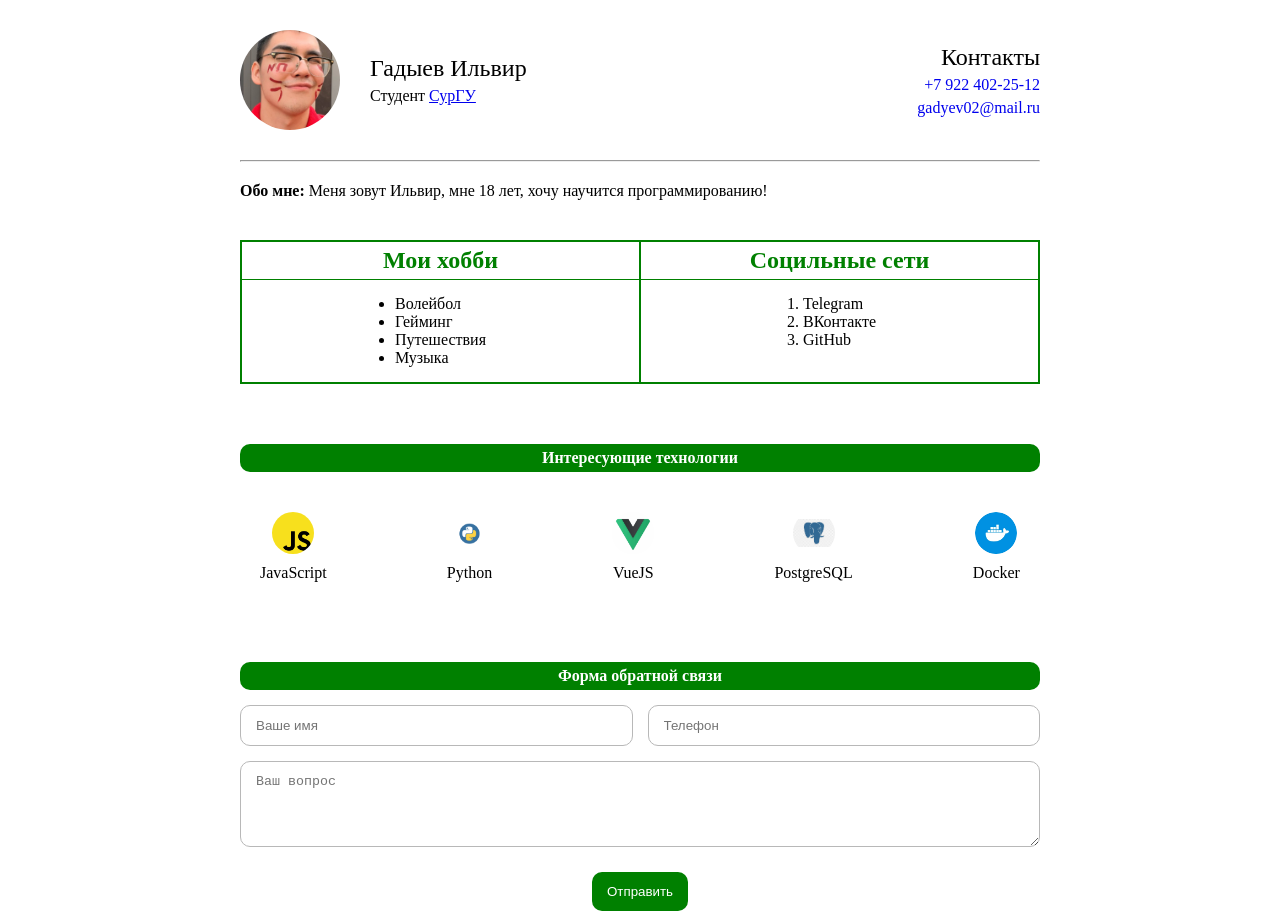
<file: Web/Laboratory 1/index.html>
<!DOCTYPE html>
<html lang="en">
<head>
    <meta charset="UTF-8">
    <meta name="viewport" content="width=device-width, initial-scale=1.0">
    <link rel="stylesheet" href="./style.css">
    <link rel="preconnect" href="https://fonts.googleapis.com">
    <link rel="preconnect" href="https://fonts.gstatic.com" crossorigin>
    <link href="https://fonts.googleapis.com/css2?family=Inter:wght@400;600;700&display=swap" rel="stylesheet">
    <title>Резюме - Гадыев Ильвир</title>
</head>
<body>
    <div class="wrapper">
        <div class="header">
            <div class = "photo"><img src="photo.jpg" alt="Photo"></div>
            <div class ="namemymy">
                <p class="header_namef">Гадыев Ильвир</p>
                <p class="header_role">Студент <a href="https://www.surgu.ru/index" target="_blank"> СурГУ</a></p>
            </div>
            <div class="contact">
                <p class="contact_title">Контакты</p>
                <p><a class="contact_id" href="number:+79224022512"> +7 922 402-25-12</a></p>
                <p><a class="contact_id" href="email:gadyev02@mail.ru"> gadyev02@mail.ru</a></p>
            </div>
        </div>
        <hr class = "divider">
        <div class="infome">
            <p><strong>Обо мне:</strong> Меня зовут Ильвир, мне 18 лет, хочу научится программированию!</p>
        </div>
        <div class="info">
            <div class="info_column">
                <h2 class="infoo">Мои хобби</h2>
                <ul class="info_list">
                    <li>Волейбол</li>
                    <li>Гейминг</li>
                    <li>Путешествия</li>
                    <li>Музыка</li>
                </ul>
            </div>
            <div class="info_column">
                <h2 class="infoo">Социльные сети</h2>
                <ol class="info_list">
                    <li class="info_list_item"><a href="https://t.me/tenosi" target="_blank">Telegram</a></li>
                    <li class="info_list_item"><a href="https://vk.ru/tenosi" target="_blank"> ВКонтакте</a></li>
                    <li class="info_list_item"><a href="https://github.com/tenosi" target="_blank">GitHub</a></li>
                </ol>
            </div>
        </div>
                <div class="interes_technologies">
            <div class="interes_title">Интересующие технологии</div>
            <div class="technologies">
                <div class="technologies_card">
                    <img src="logoJv.png" alt="JavaScript">
                    <span>JavaScript</span>
                </div>
                <div class="technologies_card">
                    <img src="logoPu.png" alt="Python">
                    <span>Python</span>
                </div>
                <div class="technologies_card">
                    <img src="loloVJ.png" alt="VueJS">
                    <span>VueJS</span>
                </div>
                <div class="technologies_card">
                    <img src="logoPost.png" alt="PostgreSQL">
                    <span>PostgreSQL</span>
                </div>
                <div class="technologies_card">
                    <img src="logoDo.png" alt="Docker">
                    <span>Docker</span>
                </div>
            </div>
        </div>
                <div class="shape_connection">
            <div class="shape_title">Форма обратной связи</div>

            <form class="feedback" action="#" method="post">
                <div class="reverse">
                    <input type="text" placeholder="Ваше имя" class="form_input" required>
                    <input type="tel" placeholder="Телефон" class="form_input" required>
                </div>

                <div class="reverse">
                    <textarea placeholder="Ваш вопрос" class="form_textarea" rows="4"></textarea>
                </div>

                <div class="shape_send">
                    <button type="submit" class="submit_btn">Отправить</button>
                </div>
            </form>
        </div>
    </div>
    
</body>
</html>
</file>
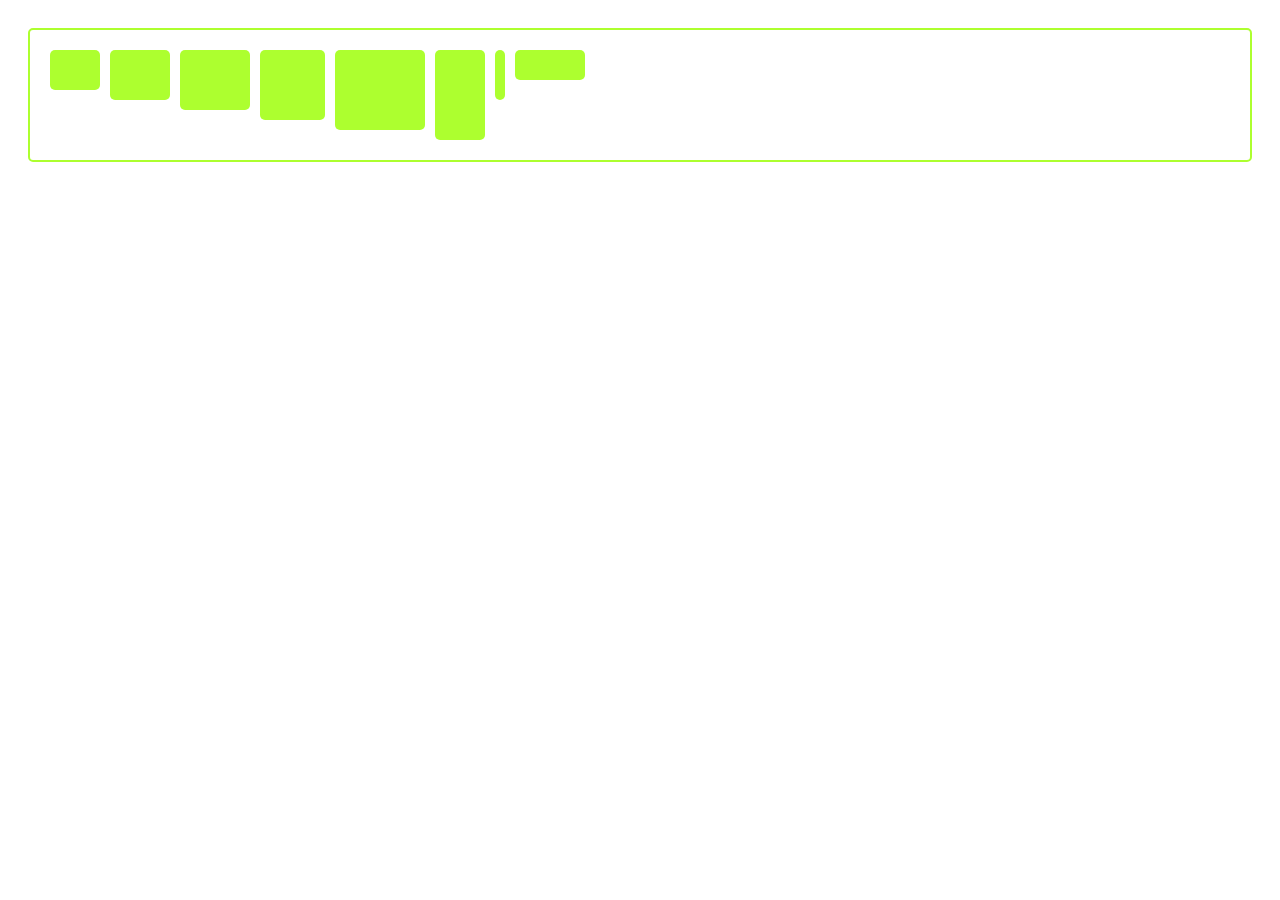
<file: Web/Laboratory 3/index.html>
<!DOCTYPE html>
<html lang="ru">
<head>
    <meta charset="UTF-8">
    <title>Объект</title>
    <link rel="stylesheet" href="style.css">
</head>
<body>
    <script src="script.js"></script>
</body>
</html>
</file>
<file: Web/Laboratory 1/style.css>
* {
  margin: 0;
  padding: 0;
}

.header_namef {
  font-size: 24px;
}


.contact_title {
  font-size: 24px;
}

.contact_id {
    text-decoration: none;
}

.header_role {
    text-decoration: none;
}

.wrapper {
  max-width: 800px;
  margin: 0 auto;
}

.header {
  display: flex;
  gap: 30px;
  padding: 30px 0;
}

.namemymy {
  flex-grow: 1;
  display: flex;
  flex-direction: column;
  justify-content: center;
  gap: 5px;
}

.contact {
  display: flex;
  gap: 5px;
  flex-direction: column;
  justify-content: center;
  align-items: flex-end;
}

.infome {
  margin-top: 20px;
}

.info {
  margin-top: 40px;
  display: grid;
  grid-template-columns: 1fr 1fr;
  border: 1px solid #008000;
}

.info_column {
  border: 1px solid #008000;
}

.infoo {
  border-bottom: 1px solid green;
  text-align: center;
  color: green;
  padding: 5px 0;
  font-weight: bold;
  display: flex;
  align-items: center;
  justify-content: center;
  flex-grow: 1;
}

.info_list {
  width: fit-content;
  margin: 0 auto;
  padding: 15px;
}

.info_list_item a:hover {
  cursor: pointer;
  color: green;
}

.info_list_item>a {
  color: black;
  text-decoration: none;
}

.interes_title {
  background: green;
  border-radius: 10px;
  text-align: center;
  color: white;
  font-weight: bold;
  padding: 5px 0;
  margin-top: 60px;
}

.technologies {
  display: flex;
  justify-content: space-between;
  margin-top: 20px;
}

.technologies_card {
  display: flex;
  flex-direction: column;
  gap: 10px;
  align-items: center;
  padding: 20px;
  border-radius: 10px;
  transition: all 0.5s ease-in-out;
}

.technologies_card>img {
  border-radius: 50%;
}

.technologies_card:hover {
  box-shadow: 0 4px 20px 0 #5a9645;
  cursor: pointer;
  background: green;
}

.form_input,
.form_textarea {
  border: 1px solid #B8B8B8;
  border-radius: 10px;
  padding: 12px 15px;
  width: 100%;

}

.form__textarea,
.submit_btn {
  grid-column-start: 1;
  grid-column-end: 3;
}

.submit_btn {
  width: fit-content;
  /* justify-self: center; */
  margin: 0 auto;
  color: white;
  background: green;
  border-radius: 10px;
  border: none;
  padding: 12px 15px;
}

.photo {
    width: 100px;
    height: 100px;
    border-radius: 50%;
    overflow: hidden;
    display: flex;
    justify-content: center;
    align-items: center;
}

.photo img {
    width: 100%;
    height: 100%;
    object-fit: cover;
    transform: scale(1.35); 
    display: block;
}

.technologies_card img {
    width: 42px;
    height: 42px;
    object-fit: contain;
}

.shape_title {
  background: green;
  border-radius: 10px;
  text-align: center;
  color: white;
  font-weight: bold;
  padding: 5px 0;
  margin-top: 60px;
  margin-bottom: 15px;
}

.reverse {
    display: flex;
    grid-template-columns: 1fr 1fr;
    gap: 15px;
}

.shape_send {
    text-align: center;
    margin-top: 10px;
}

.feedback {
    display: flex;
    flex-direction: column;
    gap: 15px;
}
</file>
<file: Web/Laboratory 3/style.css>
body {
    font-family: 'Times New Roman', Times, serif;
    background: white;
    padding: 20px;
}

#container2 {
    display: flex;
    flex-wrap: wrap;
    gap: 10px;
    padding: 20px;
    border: 2px solid greenyellow;
    border-radius: 5px;
}

#container2 > div {
    background: greenyellow;
    border-radius: 5px;
    transition: transform 0.2s ease;
    box-sizing: border-box;
}

#container2 > div:hover {
    transform: scale(1.1);
}
</file>
